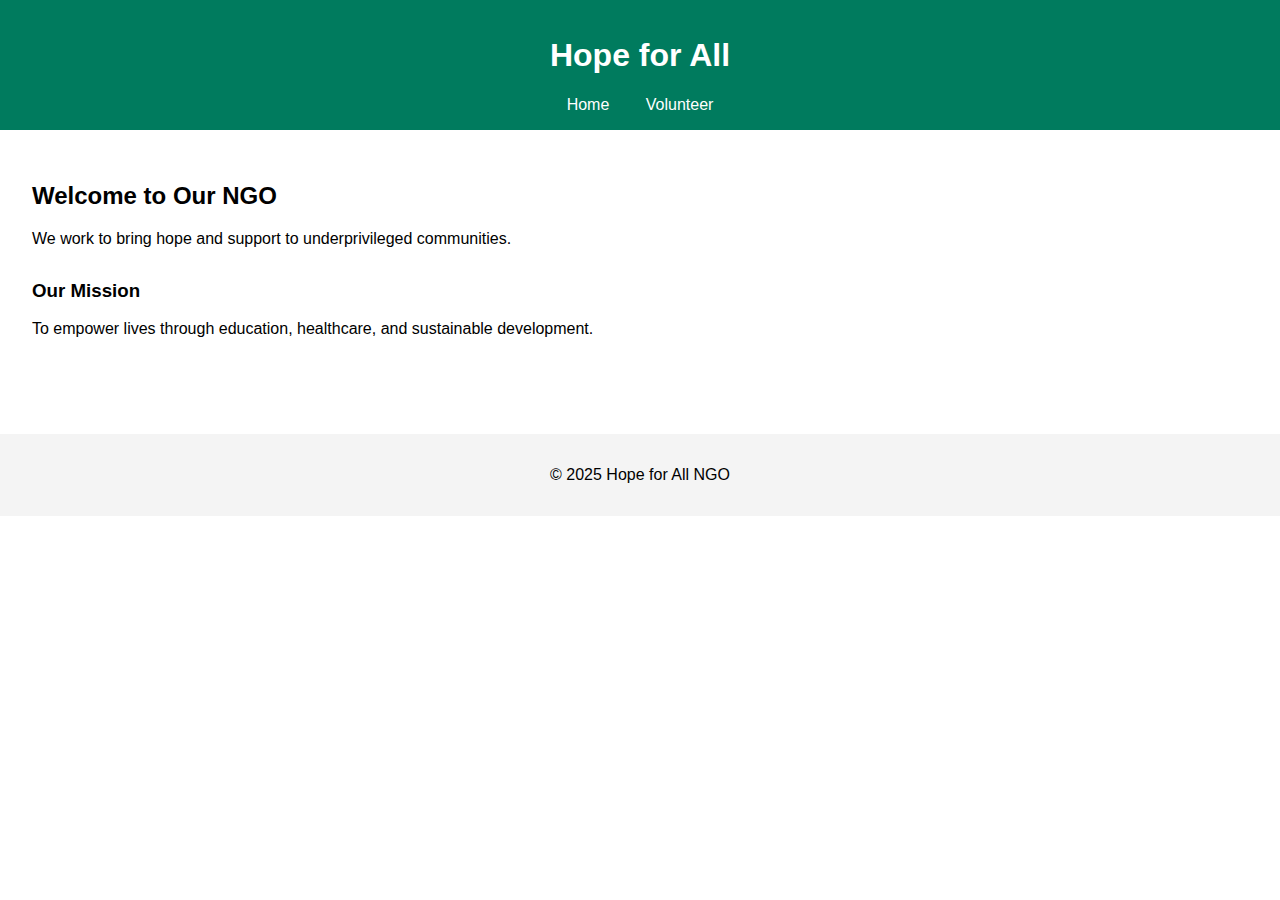
<file: index.html>
<!DOCTYPE html>

<html lang="en">

<head>

  <meta charset="UTF-8" />

  <meta name="viewport" content="width=device-width, initial-scale=1.0" />

  <title>NGO Home</title>

  <link rel="stylesheet" href="style.css" />

</head>

<body>

  <header>

    <h1>Hope for All</h1>

    <nav>

      <a href="index.html">Home</a>

      <a href="volunteer.html">Volunteer</a>

    </nav>

  </header>

 <main>

    <section class="intro">

      <h2>Welcome to Our NGO</h2>

      <p>We work to bring hope and support to underprivileged communities.</p>

    </section>

   <section class="mission">

      <h3>Our Mission</h3>

      <p>To empower lives through education, healthcare, and sustainable development.</p>

    </section>

  </main>

  <footer>

    <p>© 2025 Hope for All NGO</p>

  </footer>

</body>

</html>
</file>
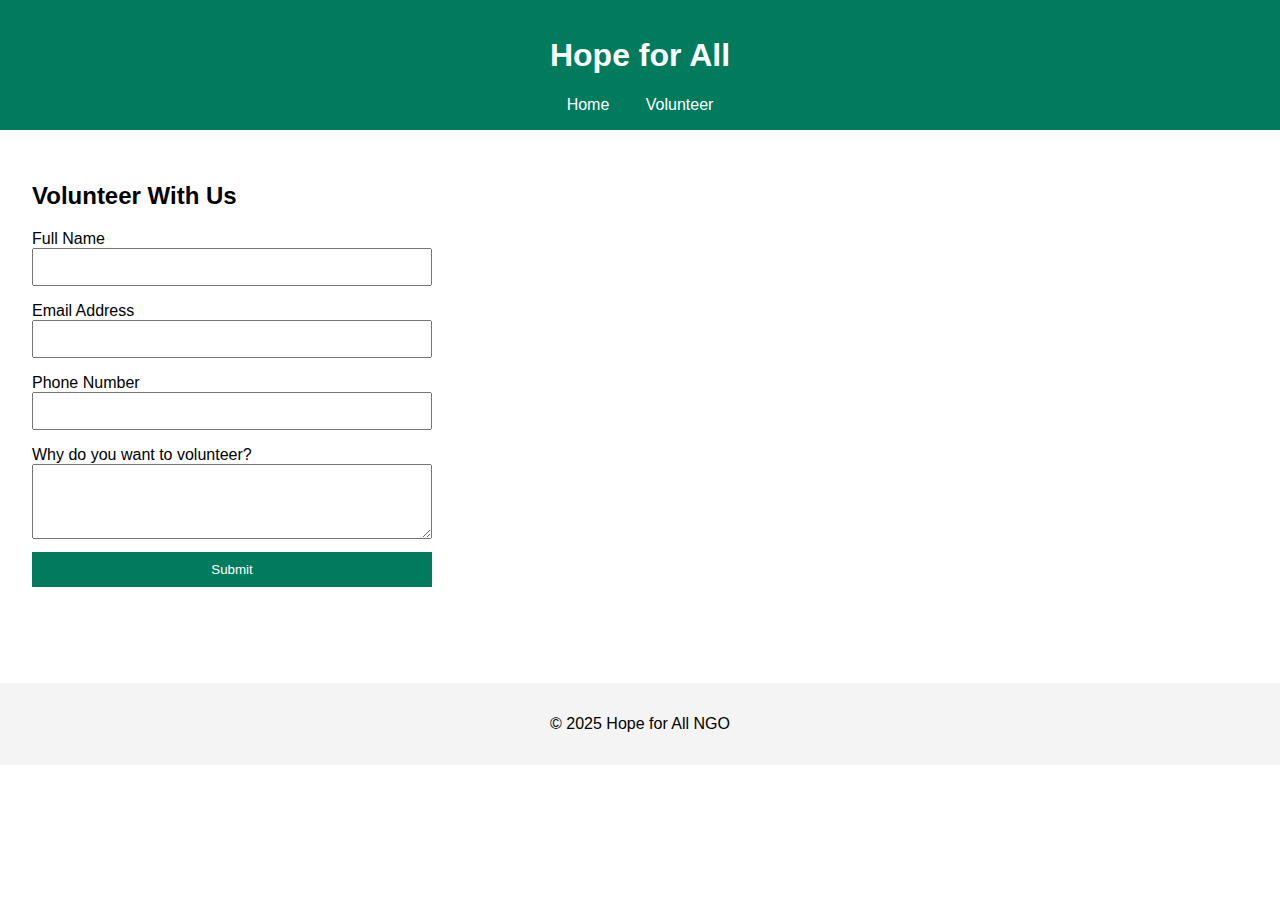
<file: volunteer.html>
<!DOCTYPE html>

<html lang="en">

<head>

  <meta charset="UTF-8" />

  <meta name="viewport" content="width=device-width, initial-scale=1.0" />

  <title>Volunteer Form</title>

  <link rel="stylesheet" href="style.css" />

</head>

<body>

  <header>

    <h1>Hope for All</h1>

    <nav>

      <a href="index.html">Home</a>

      <a href="volunteer.html">Volunteer</a>

    </nav>

  </header>



  <main>

    <section class="form-section">

      <h2>Volunteer With Us</h2>

      <form>

        <label for="name">Full Name</label>

        <input type="text" id="name" name="name" required />



        <label for="email">Email Address</label>

        <input type="email" id="email" name="email" required />



        <label for="phone">Phone Number</label>

        <input type="tel" id="phone" name="phone" required />



        <label for="message">Why do you want to volunteer?</label>

        <textarea id="message" name="message" rows="4"></textarea>



        <button type="submit">Submit</button>

      </form>

    </section>

  </main>



  <footer>

    <p>© 2025 Hope for All NGO</p>

  </footer>

</body>

</html>
</file>
<file: style.css>
body {

  font-family: Arial, sans-serif;

  margin: 0;

  padding: 0;

}



header {

  background-color: #007b5e;

  color: white;

  padding: 1em;

  text-align: center;

}



nav {

  margin-top: 0.5em;

}



nav a {

  color: white;

  margin: 0 1em;

  text-decoration: none;

}



main {

  padding: 2em;

}



.intro, .mission, .form-section {

  margin-bottom: 2em;

}



form {

  display: flex;

  flex-direction: column;

  max-width: 400px;

}



form input, form textarea {

  margin-bottom: 1em;

  padding: 0.5em;

  font-size: 1em;

}



button {

  background-color: #007b5e;

  color: white;

  border: none;

  padding: 0.75em;

  cursor: pointer;

}



button:hover {

  background-color: #005a43;

}



footer {

  background-color: #f4f4f4;

  text-align: center;

  padding: 1em;

  margin-top: 2em;

}



/* Responsive Design */

@media (max-width: 600px) {

  main {

    padding: 1em;

  }



  form {

    width: 100%;

  }



  nav {

    display: flex;

    flex-direction: column;

    align-items: center;

  }



  nav a {

    margin: 0.5em 0;

  }

}
</file>
